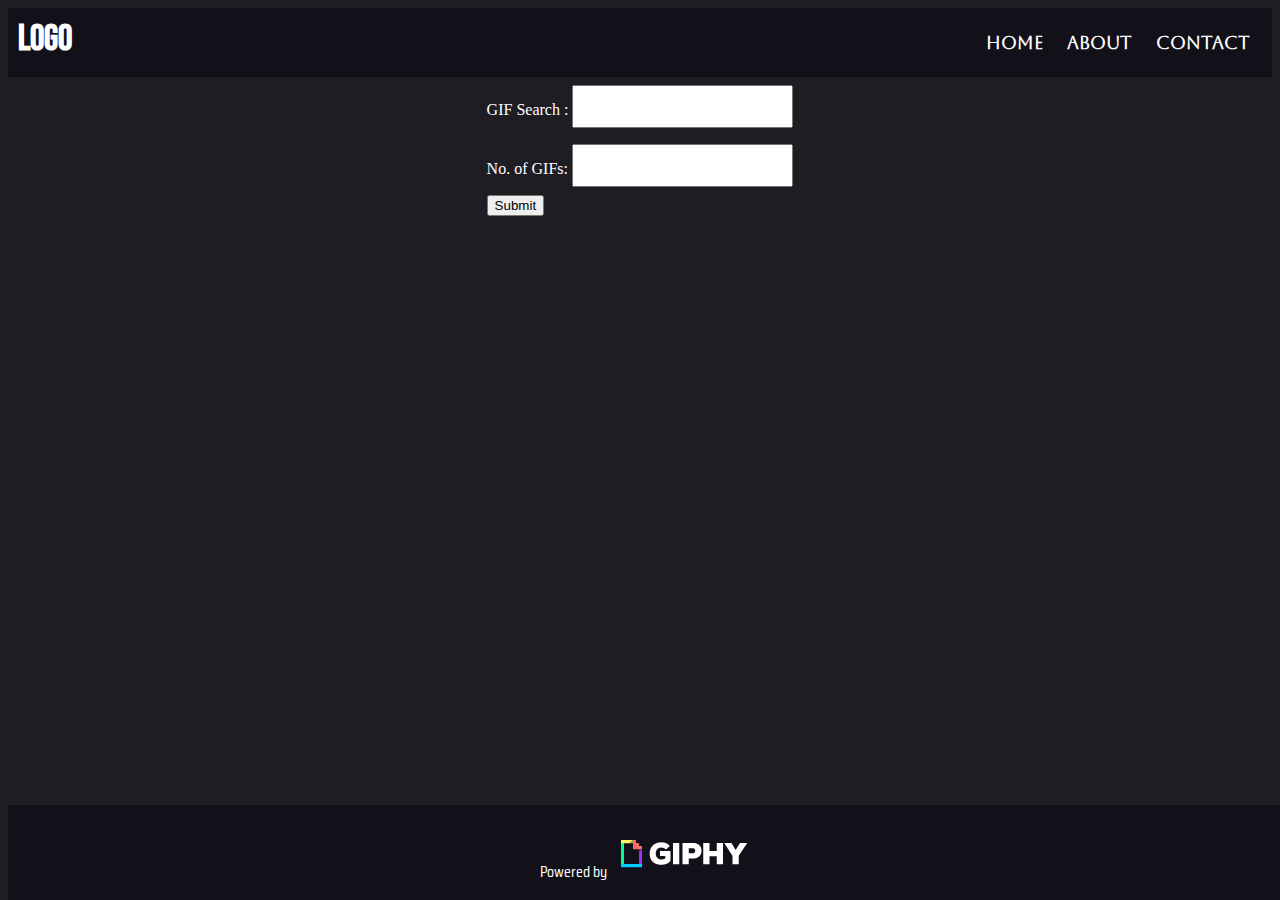
<file: index.html>
<!DOCTYPE html>
<html lang="en">
<head>
    <meta charset="UTF-8">
    <meta http-equiv="X-UA-Compatible" content="IE=edge">
    <meta name="viewport" content="width=device-width, initial-scale=1.0">
    <title>Giphy Search</title>
    <link href="https://cdn.jsdelivr.net/npm/bootstrap@5.3.0-alpha1/dist/css/bootstrap.min.css" rel="stylesheet" integrity="sha384-GLhlTQ8iRABdZLl6O3oVMWSktQOp6b7In1Zl3/Jr59b6EGGoI1aFkw7cmDA6j6gD" crossorigin="anonymous">
    <script src="https://cdn.jsdelivr.net/npm/bootstrap@5.3.0-alpha1/dist/js/bootstrap.bundle.min.js" integrity="sha384-w76AqPfDkMBDXo30jS1Sgez6pr3x5MlQ1ZAGC+nuZB+EYdgRZgiwxhTBTkF7CXvN" crossorigin="anonymous"></script>
    <link rel="stylesheet" href="css/styles.css">
    <script src="https://ajax.googleapis.com/ajax/libs/jquery/3.6.3/jquery.min.js"></script>
    <script src="js/script.js"></script>
</head>
<body>
    <header>
        <div class="container-sm">
            <nav>
                <span class="logo">Logo</span>
                <div class="rightSection">
                <a href="#" class="links">Home</a>
                <a href="#" class="links">About</a>
                <a href="#" class="links">Contact</a>
            </nav>
        </div>
    </header>
    
        <div class="container-fluid mainbg">
            <section id="input">
                <form id="form">
                    <div class="row">
                        <div class="mb-3  col-lg-6 text-center">
                        <label for="searchTerm" class="form-label">GIF Search : </label>
                        <input type="text" class="form-control" id="searchTerm" >
                        
                      </div>
                      <div class="mb-3  col-lg-6 text-center">
                        <label for="numberOfSearch" class="form-label">No. of GIFs: </label>
                        <input type="number" class="form-control" id="numberOfSearch">
                    </div>
                    
                    
                </div>
                <div class="submitButton">
                    <button type="submit" class="btn btn-primary">Submit</button>
                </div>
                </form>
            
            </section>
        </div>
    

   <div class="container-fluid mainbg">
    <section id="results">
        <div class="row"></div>
    </section>
   </div>

    
    <footer>
        <p id="logo">Powered by <img src="./img/GIPHY Logo 45px.png"></p>
    </footer>
    
</body>
</html>
</file>
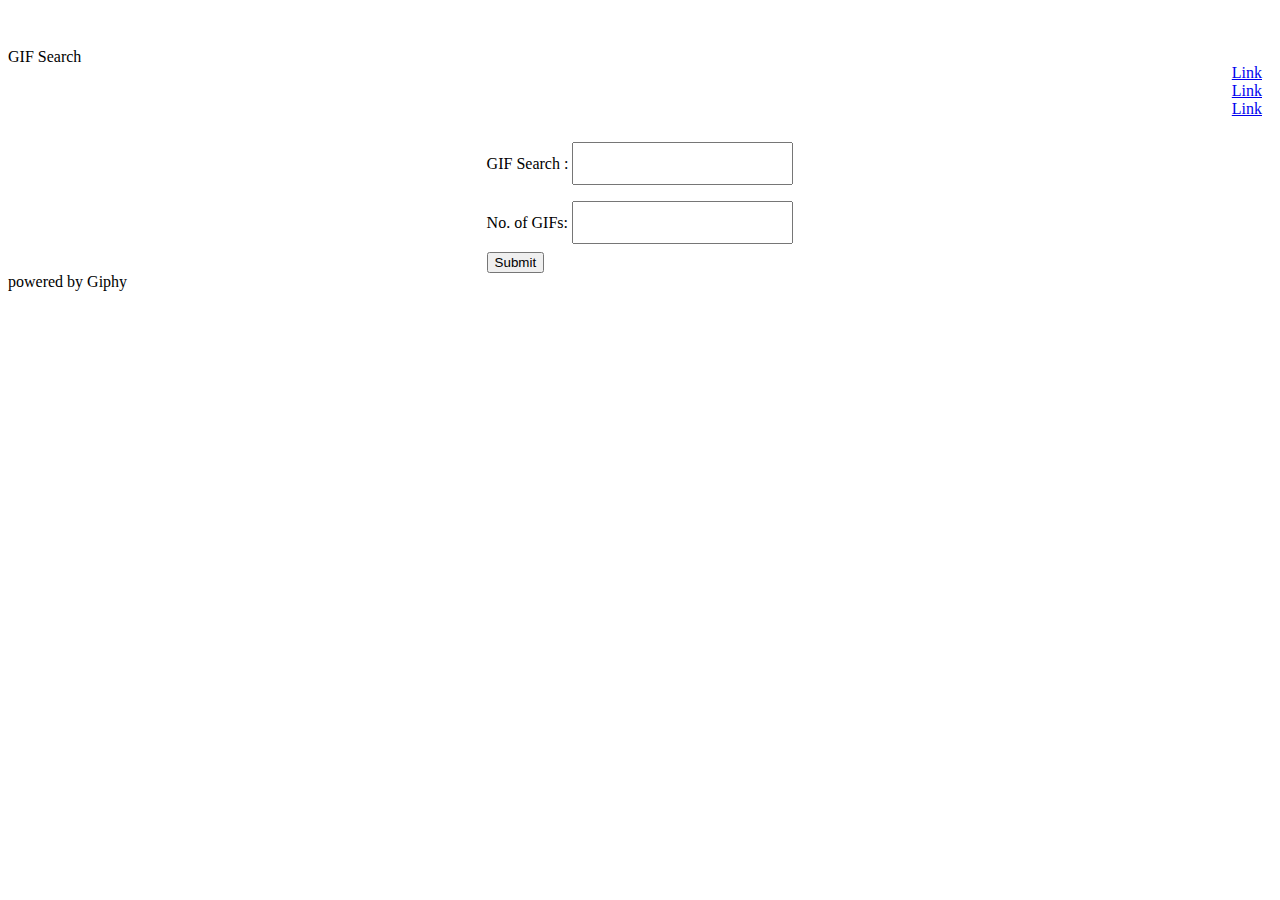
<file: wireframes/index.html>
<!DOCTYPE html>
<html lang="en">
<head>
    <meta charset="UTF-8">
    <meta http-equiv="X-UA-Compatible" content="IE=edge">
    <meta name="viewport" content="width=device-width, initial-scale=1.0">
    <title>Giphy Search</title>
    <link href="https://cdn.jsdelivr.net/npm/bootstrap@5.3.0-alpha1/dist/css/bootstrap.min.css" rel="stylesheet" integrity="sha384-GLhlTQ8iRABdZLl6O3oVMWSktQOp6b7In1Zl3/Jr59b6EGGoI1aFkw7cmDA6j6gD" crossorigin="anonymous">
    <script src="https://cdn.jsdelivr.net/npm/bootstrap@5.3.0-alpha1/dist/js/bootstrap.bundle.min.js" integrity="sha384-w76AqPfDkMBDXo30jS1Sgez6pr3x5MlQ1ZAGC+nuZB+EYdgRZgiwxhTBTkF7CXvN" crossorigin="anonymous"></script>
    <link rel="stylesheet" href="css/styles.css">
    <script src="https://ajax.googleapis.com/ajax/libs/jquery/3.6.3/jquery.min.js"></script>
    <script src="js/script.js"></script>
</head>
<body>
    <header id="site-header">
        <div class="container">
            <div class="inner-header">
                <span class="logo">
                    GIF Search
                </span>
            
                <nav>
                    <ul class="navbar">
                        <li><a href="#">Link</a></li>
                        <li><a href="#">Link</a></li>
                        <li><a href="#">Link</a></li>
                    </ul>
                </nav> 
            </div>
        </div>
    </header>
    <div>
        <div class="container">
            <section id="input">
                <form id="form">
                    <div class="row">
                        <div class="mb-3  col-lg-6 text-center">
                        <label for="searchTerm" class="form-label">GIF Search : </label>
                        <input type="text" class="form-control" id="searchTerm" >
                        
                      </div>
                      <div class="mb-3  col-lg-6 text-center">
                        <label for="numberOfSearch" class="form-label">No. of GIFs: </label>
                        <input type="number" class="form-control" id="numberOfSearch">
                    </div>
                    
                    
                </div>
                <div class="submitButton">
                    <button type="submit" class="btn btn-primary">Submit</button>
                </div>
                </form>
            
            </section>
        </div>
    </div>

    <section id="results">

    </section>

    
    <footer>
        powered by Giphy
    </footer>
    
</body>
</html>
</file>
<file: css/styles.css>
@import 'https://fonts.googleapis.com/css2?family=Bebas+Neue&family=Oleo+Script+Swash+Caps&display=swap';
@import 'https://fonts.googleapis.com/css2?family=Aboreto&display=swap';
@import 'https://fonts.googleapis.com/css2?family=Saira+Condensed:wght@100&display=swap';
.floatleft {
  float: left;
}

.mainbg {
  background: #1e1d23;
}

body {
  background: #1e1d23;
}
body header {
  background: #121119;
}
body header nav {
  padding: 10px;
  overflow: hidden;
}
body header nav .logo {
  font-size: 2.25em;
  font-weight: bold;
  font-family: "Bebas Neue";
  color: white;
}
body header nav .rightSection {
  float: right;
}
body header nav .links {
  font-family: "Aboreto";
  font-weight: bold;
  float: left;
  color: white;
  text-align: center;
  padding: 12px;
  text-decoration: none;
  font-size: 18px;
  line-height: 25px;
  border-radius: 4px;
}
body header nav .links:hover {
  color: rgb(42, 10, 94);
}
body #input {
  width: 100%;
  height: 100%;
  display: grid;
  align-items: center;
  background: #1e1d23;
  justify-content: center;
}
body #input form label {
  padding-top: 5px;
  display: inline-block;
  vertical-align: middle;
  color: white;
}
body #input form input {
  display: inline-block;
  padding: 12px 20px;
  margin: 8px 0;
}
body #input form input:focus {
  border: 5px solid violet;
}
body #input form .submitButton {
  width: -webkit-max-content;
  width: -moz-max-content;
  width: max-content;
}
body #results {
  padding: 20px;
  margin-bottom: 20px;
}
body #results .image {
  padding: 10px;
}
body #results .image a img {
  width: 300px;
  height: auto;
}
body footer {
  position: fixed;
  bottom: 0;
  font-family: "Saira Condensed", sans-serif;
  width: 100%;
  height: -webkit-fit-content;
  height: -moz-fit-content;
  height: fit-content;
  background-color: #121119;
  color: white;
  text-align: center;
}
body footer #logo {
  padding-top: 10px;
}

@media (max-width: 768px) {
  header nav .rightSection {
    float: none !important;
  }
  header nav .links {
    float: none !important;
    display: block !important;
    text-align: left !important;
  }
}
@media (max-width: 1399px) and (min-width: 1200px) {
  body #results .image a {
    margin: 0 auto;
  }
  body #results .image a img {
    width: 250px;
    height: auto;
  }
}
@media (max-width: 1199px) and (min-width: 769px) {
  body #results .image a {
    margin: 0 auto;
  }
  body #results .image a img {
    width: 220px;
    height: auto;
  }
}
@media (max-width: 768px) and (min-width: 576px) {
  body #results .image a {
    margin: 0 auto;
  }
  body #results .image a img {
    width: 200px;
    height: auto;
  }
}/*# sourceMappingURL=styles.css.map */
</file>
<file: wireframes/css/styles.css>
header {
  padding: 40px 0;
}
header .inner-header .logo {
  float: left;
}
header nav ul {
  list-style: none;
  float: right;
}
header nav ul li {
  margin: 0 10px;
}

#input {
  width: 100%;
  height: 100%;
  display: grid;
  align-items: center;
  justify-content: center;
}
#input form label {
  display: inline-block;
  vertical-align: middle;
}
#input form input {
  display: inline-block;
  padding: 12px 20px;
  margin: 8px 0;
}
#input form .submitButton {
  width: max-content;
}

/*# sourceMappingURL=styles.css.map */
</file>
